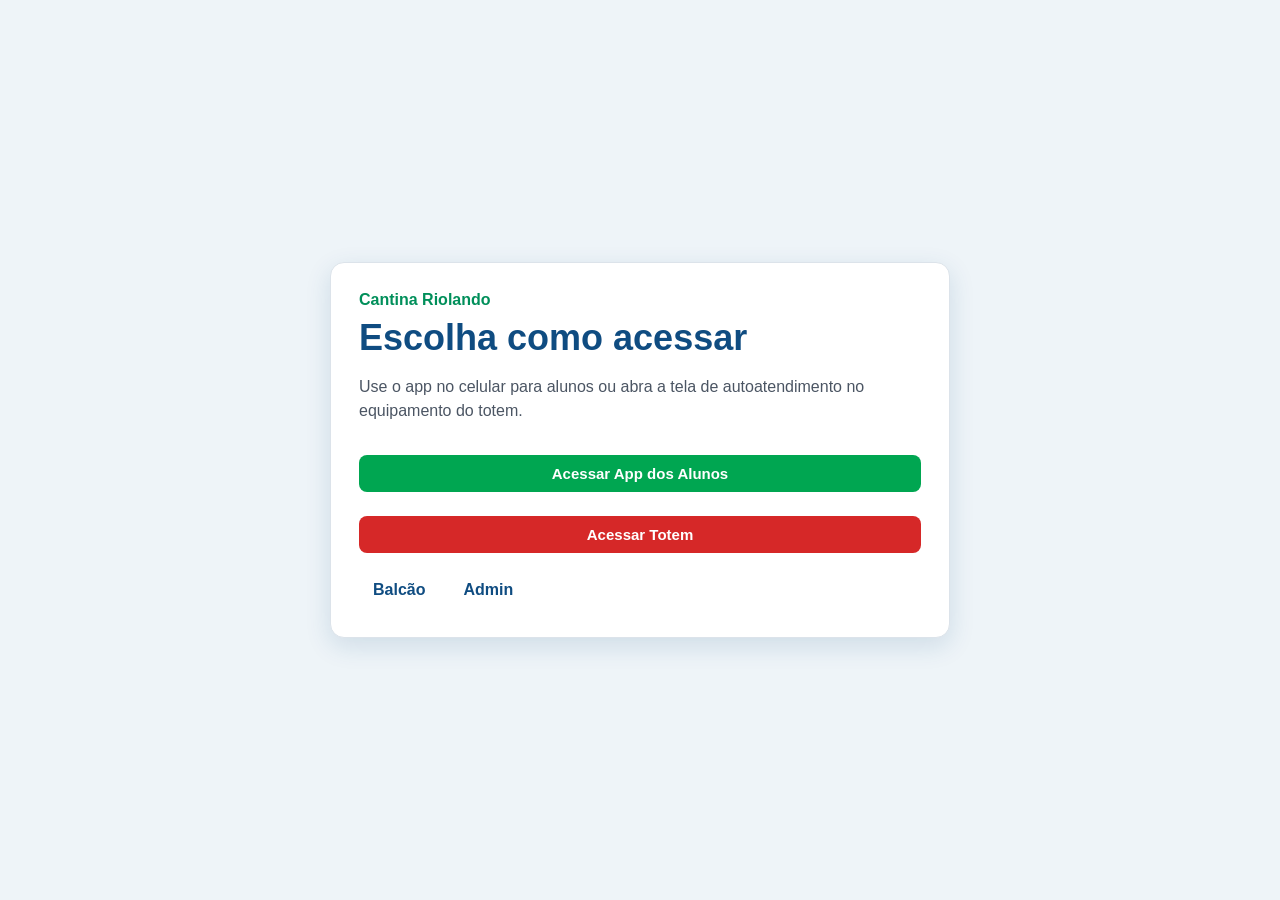
<file: index.html>
<!DOCTYPE html>
<html lang="pt-BR">
<head>
  <meta charset="UTF-8" />
  <meta name="viewport" content="width=device-width, initial-scale=1.0" />
  <title>Cantina Riolando</title>
  <link rel="stylesheet" href="style.css" />
</head>
<body class="pagina-inicial">
  <main class="home-cantina">
    <section class="home-painel">
      <p class="home-etiqueta">Cantina Riolando</p>
      <h1>Escolha como acessar</h1>
      <p class="home-texto">
        Use o app no celular para alunos ou abra a tela de autoatendimento no equipamento do totem.
      </p>

      <div class="home-acoes">
        <a class="btn principal linkbotao" href="app.html">Acessar App dos Alunos</a>
        <a class="btn alerta linkbotao" href="totem.html">Acessar Totem</a>
      </div>

      <nav class="home-links" aria-label="Links administrativos">
        <a href="login.html?destino=balcao.html">Balcão</a>
        <a href="login.html?destino=admin.html">Admin</a>
      </nav>
    </section>
  </main>
</body>
</html>
</file>
<file: style.css>
:root {
  --azul: #0f4c81;
  --verde: #008f5a;
  --laranja: #ff8c00;
  --vermelho: #d62828;
  --fundo: #f5f7fa;
  --texto: #111111;
  --branco: #ffffff;
  --borda: #d9e2ec;
}

* {
  box-sizing: border-box;
}

body {
  margin: 0;
  font-family: Arial, Helvetica, sans-serif;
  background: var(--fundo);
  color: var(--texto);
}

.topo {
  background: var(--azul);
  color: white;
  padding: 18px 28px;
  display: flex;
  justify-content: space-between;
  gap: 18px;
  align-items: center;
  flex-wrap: wrap;
}

.topo h1 {
  margin: 0;
  font-size: 28px;
}

.topo p {
  margin: 4px 0 0;
}

nav {
  display: flex;
  gap: 10px;
  flex-wrap: wrap;
}

nav a {
  color: white;
  text-decoration: none;
  background: rgba(255,255,255,0.18);
  padding: 10px 14px;
  border-radius: 10px;
  font-weight: bold;
}

.layout {
  display: grid;
  grid-template-columns: 1fr 380px;
  gap: 20px;
  padding: 20px;
}

.container {
  padding: 20px;
}

.admin-grid {
  display: grid;
  grid-template-columns: 1fr 1fr;
  gap: 18px;
  padding: 20px;
}

.admin-page {
  width: min(1280px, 96%);
  margin: 20px auto;
}

.admin-page .admin-grid {
  padding: 0;
}

.admin-tabs {
  display: flex;
  gap: 10px;
  flex-wrap: wrap;
  margin-bottom: 16px;
}

.admin-tab {
  border: 1px solid var(--borda);
  background: #ffffff;
  color: var(--azul);
  border-radius: 10px;
  padding: 12px 16px;
  font-weight: 800;
  cursor: pointer;
}

.admin-tab.ativa {
  background: var(--azul);
  color: #ffffff;
  border-color: var(--azul);
}

.admin-secao {
  display: none;
}

.admin-secao.ativa {
  display: block;
}

.admin-atalhos {
  display: grid;
  gap: 10px;
}

.card {
  background: var(--branco);
  border: 1px solid var(--borda);
  border-radius: 18px;
  padding: 18px;
  box-shadow: 0 4px 12px rgba(0,0,0,0.08);
}

.grande {
  grid-column: span 1;
}

.grid-produtos {
  display: grid;
  grid-template-columns: repeat(auto-fill, minmax(220px, 1fr));
  gap: 14px;
}

.produto {
  border: 1px solid var(--borda);
  border-radius: 16px;
  padding: 14px;
  background: #ffffff;
}

.produto img {
  width: 100%;
  height: 130px;
  object-fit: cover;
  border-radius: 12px;
  background: #e9eef5;
}

.produto h3 {
  margin-bottom: 6px;
}

.preco {
  font-size: 22px;
  font-weight: bold;
  color: var(--verde);
}

.esgotado {
  color: var(--vermelho);
  font-weight: bold;
}

label {
  display: block;
  font-weight: bold;
  margin-top: 12px;
}

input, select {
  width: 100%;
  padding: 12px;
  border: 1px solid var(--borda);
  border-radius: 10px;
  font-size: 16px;
  margin-top: 4px;
}

.btn {
  border: none;
  padding: 12px 16px;
  margin-top: 12px;
  border-radius: 12px;
  cursor: pointer;
  background: #e5eaf0;
  color: #111;
  font-weight: bold;
  font-size: 15px;
}

.btn.principal {
  background: var(--verde);
  color: white;
  width: 100%;
}

.btn.alerta {
  background: var(--laranja);
  color: white;
  width: 100%;
}

.btn.limpar {
  background: var(--vermelho);
  color: white;
  width: 100%;
}

.linkbotao {
  display: inline-block;
  text-decoration: none;
  text-align: center;
}

.item-carrinho, .pedido, .linha-produto, .relatorio-card {
  border: 1px solid var(--borda);
  border-radius: 12px;
  padding: 12px;
  margin-top: 10px;
  background: #fbfdff;
}

.resultado {
  margin-top: 16px;
  padding: 12px;
  border-radius: 12px;
  background: #eef8f1;
}

.pix-qrcode {
  margin-top: 16px;
  padding: 14px;
  background: #fff;
  border: 1px solid var(--borda);
  border-radius: 14px;
  display: flex;
  justify-content: center;
}

.pix-qrcode img {
  width: 220px;
  height: 220px;
  object-fit: contain;
}

.pix-copia {
  width: 100%;
  margin-top: 12px;
  padding: 12px;
  border: 1px solid var(--borda);
  border-radius: 12px;
  font-family: Consolas, Monaco, monospace;
  font-size: 13px;
  resize: vertical;
}

.lista {
  display: grid;
  gap: 12px;
}

.filtros {
  display: grid;
  grid-template-columns: 1fr 1fr auto;
  gap: 10px;
  align-items: end;
}

.relatorios {
  display: grid;
  grid-template-columns: repeat(auto-fit, minmax(220px,1fr));
  gap: 12px;
  margin-top: 12px;
}

@media (max-width: 900px) {
  .layout, .admin-grid {
    grid-template-columns: 1fr;
  }

  .carrinho {
    position: static;
  }

  .filtros {
    grid-template-columns: 1fr;
  }
}


/* ===============================
   ESTILO GERAL - CANTINA RIOLANDO
   Pode colar no final do seu style.css
================================= */

* {
  box-sizing: border-box;
}

body {
  margin: 0;
  font-family: Arial, Helvetica, sans-serif;
  background: #f4f6f8;
  color: #111827;
}

/* Topo / Cabeçalho */
.topo {
  background: #0f4c81;
  color: #ffffff;
  padding: 18px 28px;
  display: flex;
  justify-content: space-between;
  align-items: center;
  gap: 20px;
  flex-wrap: wrap;
}

.topo h1 {
  margin: 0;
  font-size: 28px;
}

.topo p {
  margin: 6px 0 0;
  font-size: 15px;
}

.topo nav {
  display: flex;
  gap: 10px;
  flex-wrap: wrap;
}

.topo nav a {
  color: #ffffff;
  text-decoration: none;
  background: rgba(255, 255, 255, 0.18);
  padding: 10px 14px;
  border-radius: 8px;
  font-weight: bold;
}

.topo nav a:hover {
  background: rgba(255, 255, 255, 0.30);
}

/* Container principal */
.container {
  width: min(1200px, 94%);
  margin: 24px auto;
}

/* Cartões */
.card {
  background: #ffffff;
  border-radius: 14px;
  padding: 22px;
  box-shadow: 0 4px 14px rgba(0, 0, 0, 0.10);
}

.card h2 {
  margin-top: 0;
  color: #0f4c81;
}

/* Lista de pedidos */
.lista {
  display: grid;
  grid-template-columns: repeat(auto-fit, minmax(280px, 1fr));
  gap: 16px;
}

/* Pedido individual */
.pedido {
  background: #ffffff;
  border: 2px solid #dce3ea;
  border-left: 8px solid #0f4c81;
  border-radius: 12px;
  padding: 18px;
  box-shadow: 0 3px 10px rgba(0, 0, 0, 0.08);
}

.pedido h2 {
  margin: 0 0 12px;
  font-size: 23px;
  color: #0f4c81;
}

.pedido p {
  margin: 8px 0;
  line-height: 1.4;
}

.status {
  display: inline-block;
  padding: 5px 9px;
  border-radius: 999px;
  background: #e8eef5;
  color: #0f4c81;
  font-weight: bold;
}

/* Cores por status */
.status-aguardando_pagamento {
  border-left-color: #ff6b00;
}

.status-pago {
  border-left-color: #00a651;
}

.status-em_preparo {
  border-left-color: #0f4c81;
}

.status-pronto {
  border-left-color: #d62828;
}

/* Botões */
.acoes-pedido {
  display: flex;
  flex-wrap: wrap;
  gap: 8px;
  margin-top: 14px;
}

.btn {
  border: none;
  border-radius: 8px;
  padding: 10px 13px;
  cursor: pointer;
  font-weight: bold;
  background: #e5e7eb;
  color: #111827;
}

.btn:hover {
  opacity: 0.88;
}

.btn.principal {
  background: #00a651;
  color: #ffffff;
}

.btn.alerta {
  background: #d62828;
  color: #ffffff;
}

/* Mensagens de erro */
.erro {
  color: #d62828;
  background: #fff0f0;
  border: 1px solid #f5b5b5;
  padding: 12px;
  border-radius: 8px;
}

.pagina-inicial {
  min-height: 100vh;
  background: #eef4f8;
}

.home-cantina {
  min-height: 100vh;
  display: grid;
  place-items: center;
  padding: 24px;
}

.home-painel {
  width: min(620px, 100%);
  background: #ffffff;
  border: 1px solid #dce3ea;
  border-radius: 14px;
  padding: 28px;
  box-shadow: 0 8px 26px rgba(15, 76, 129, 0.14);
}

.home-etiqueta {
  color: #008f5a;
  font-weight: 800;
  margin: 0 0 8px;
}

.home-painel h1 {
  color: #0f4c81;
  font-size: 36px;
  margin: 0 0 10px;
}

.home-texto {
  color: #4b5563;
  line-height: 1.5;
}

.home-acoes {
  display: grid;
  gap: 12px;
  margin-top: 20px;
}

.home-links {
  margin-top: 18px;
  display: flex;
  gap: 10px;
}

.home-links a {
  color: #0f4c81;
  text-decoration: none;
  font-weight: 700;
}

.pagina-login { min-height: 100vh; background: linear-gradient(135deg, #e8f2f8, #f8fbfd); }
.login-shell { min-height: 100vh; display: grid; place-items: center; padding: 24px; }
.login-card { width: min(440px, 100%); background: #fff; padding: 32px; border-radius: 18px; box-shadow: 0 12px 35px rgba(15, 76, 129, .16); }
.login-marca { color: #008f5a; font-weight: 800; margin: 0 0 8px; }
.login-card h1 { color: #0f4c81; margin: 0; }
.login-texto { color: #4b5563; line-height: 1.5; }
.login-form { margin-top: 24px; }
.login-form .btn { margin-top: 22px; }
.login-mensagem { color: #b42318; background: #fff0f0; padding: 10px; border-radius: 8px; }
.login-voltar { display: inline-block; margin-top: 22px; color: #0f4c81; font-weight: 700; }
.nav-sair { border: 0; padding: 10px 14px; border-radius: 8px; cursor: pointer; font: inherit; font-weight: bold; color: #fff; background: rgba(255,255,255,.18); }

/* Área do QR Code Pix */
.qrcode-box,
.qr-code-box,
.pix-box,
.resultado-pedido {
  background: #ffffff;
  border: 2px solid #dce3ea;
  border-radius: 14px;
  padding: 18px;
  margin-top: 16px;
  text-align: center;
}

.qrcode-box img,
.qr-code-box img,
.pix-box img,
.resultado-pedido img {
  max-width: 260px;
  width: 100%;
  height: auto;
  display: block;
  margin: 12px auto;
}

.codigo-pix,
.pix-copia-cola {
  width: 100%;
  min-height: 90px;
  padding: 12px;
  border: 1px solid #cbd5e1;
  border-radius: 8px;
  background: #f8fafc;
  font-size: 14px;
  word-break: break-all;
}

/* Responsivo para celular */
@media (max-width: 700px) {
  .topo {
    align-items: flex-start;
  }

  .topo h1 {
    font-size: 22px;
  }

  .topo nav {
    width: 100%;
  }

  .topo nav a {
    flex: 1;
    text-align: center;
  }

  .container {
    width: 96%;
    margin: 14px auto;
  }

  .card {
    padding: 16px;
  }

  .lista {
    grid-template-columns: 1fr;
  }

  .pedido h2 {
    font-size: 20px;
  }

  .btn {
    width: 100%;
  }
}

/* =========================================================
   CSS para o relatório de vendas confirmadas
   Pode colar no final do style.css
========================================================= */

.resumo-relatorio {
  display: grid;
  grid-template-columns: repeat(auto-fit, minmax(190px, 1fr));
  gap: 14px;
  margin: 16px 0;
}

.resumo-relatorio > div {
  background: #f4f8fb;
  border: 1px solid #dce3ea;
  border-radius: 12px;
  padding: 16px;
}

.resumo-relatorio strong {
  color: #0f4c81;
}

.resumo-relatorio p {
  font-size: 24px;
  font-weight: bold;
  margin: 8px 0 0;
}

.lista-relatorio {
  display: grid;
  gap: 14px;
}

.pedido-relatorio {
  background: #ffffff;
  border: 1px solid #dce3ea;
  border-left: 8px solid #00a651;
  border-radius: 12px;
  padding: 16px;
}

.pedido-relatorio h3 {
  margin-top: 0;
  color: #0f4c81;
}

.item-relatorio {
  background: #f8fafc;
  border: 1px solid #e5e7eb;
  border-radius: 8px;
  padding: 8px 10px;
  margin: 6px 0;
}

.erro {
  color: #d62828;
  background: #fff0f0;
  border: 1px solid #f5b5b5;
  padding: 12px;
  border-radius: 8px;
}
/* =========================================================
   CSS para o Balcão de Pedidos
   Pode colar no final do style.css
</file>
